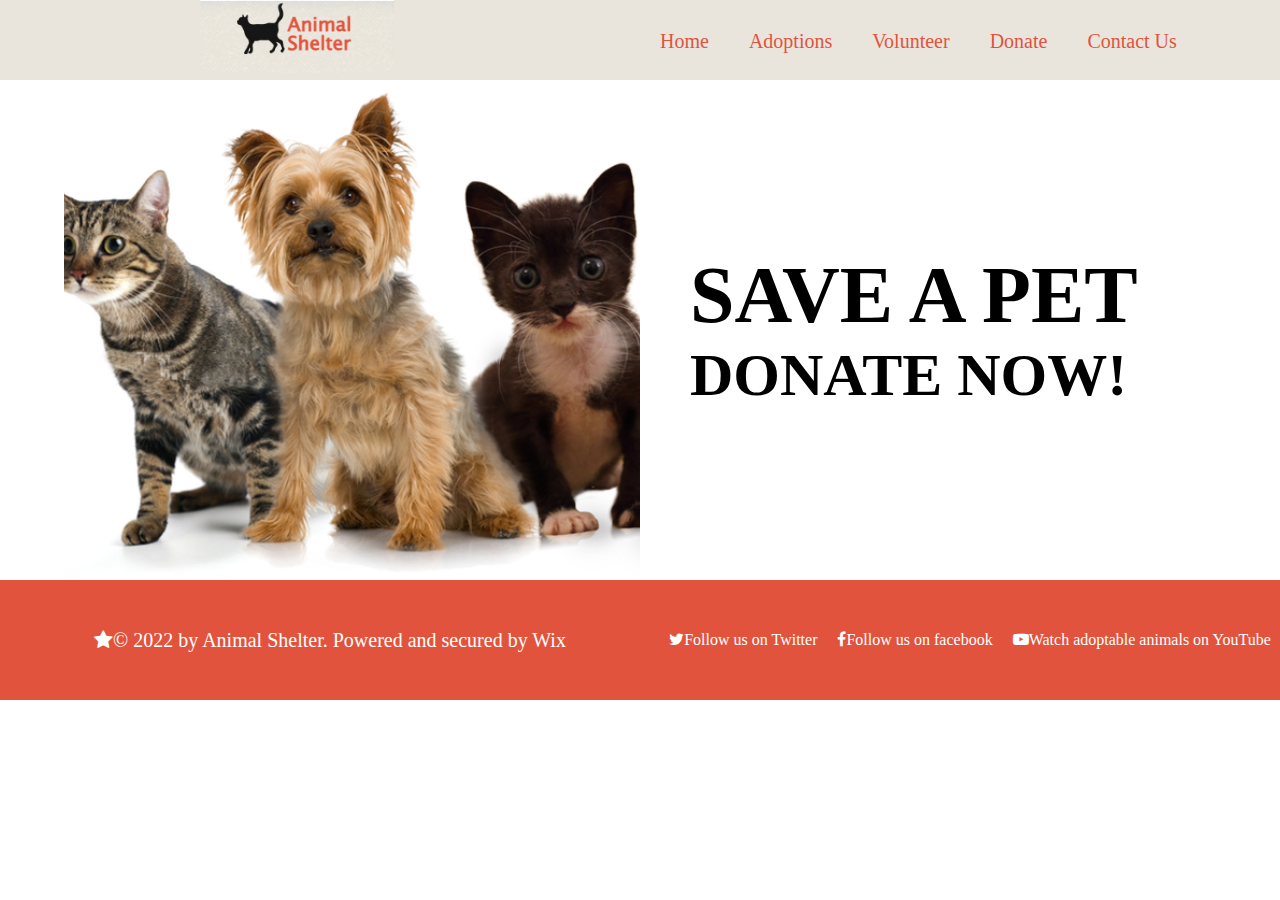
<file: index.html>
<!DOCTYPE html>

<html lang="en">

<head>
    <meta charset="UTF-8">
    <meta http-equiv="X-UA-Compatible" content="IE=edge">
    <meta name="viewport" content="width=device-width, initial-scale=1.0">
    <title>Animal Shelter</title>
    <link rel="stylesheet" type="text/css" href="style.css">
    <link href="https://fonts.googleapis.com/css2?family=Lato:wght@700&family=Poppins:wght@300;400;500;600;700;800;900&display=swap" rel="stylesheet">
    <link rel="stylesheet" href="https://cdnjs.cloudflare.com/ajax/libs/font-awesome/4.7.0/css/font-awesome.min.css">
</head>

<body>

    <div class="nav_bar">

        <div class="logo">
            <img src="images/logo.png" width="44%">
        </div>

        <div class="navigation">
            <div class="nav">
                <ul>
                    <li><a href="index.html" class="active">Home</a></li>
                    <li><a href="adoption.html">Adoptions</a></li>
                    <li><a href="volunteer.html">Volunteer</a></li>
                    <li><a href="donate.html">Donate</a></li>                   
                    <li><a href="contact.html">Contact Us</a></li>
                </ul>
            </div>
        </div>

    </div>

    <div class="banner_box">

        <div class="left_col">           
            <div class="banner"></div>           
        </div>

        <div class="right_col">
            <p class="top_heading">save a pet</p>
            <p class="top_heading_2">donate now!</p>
        </div>

    </div>

    <div class="footer">
        <div class="footer_left_col">
            <p><i class="fa fa-star" aria-hidden="true"></i>© 2022 by Animal Shelter. Powered and secured by Wix</p>
        </div>
        <div class="footer_right_col">
            <p><i class="fa fa-twitter" aria-hidden="true"></i>Follow us on Twitter<i class="fa fa-facebook" aria-hidden="true"></i>
                ​Follow us on facebook<i class="fa fa-youtube-play" aria-hidden="true"></i>Watch adoptable animals on YouTube</p>
        </div>
    </div>








<script src="script.js" type="text/javascript"></script>  

</body>

</html>
</file>
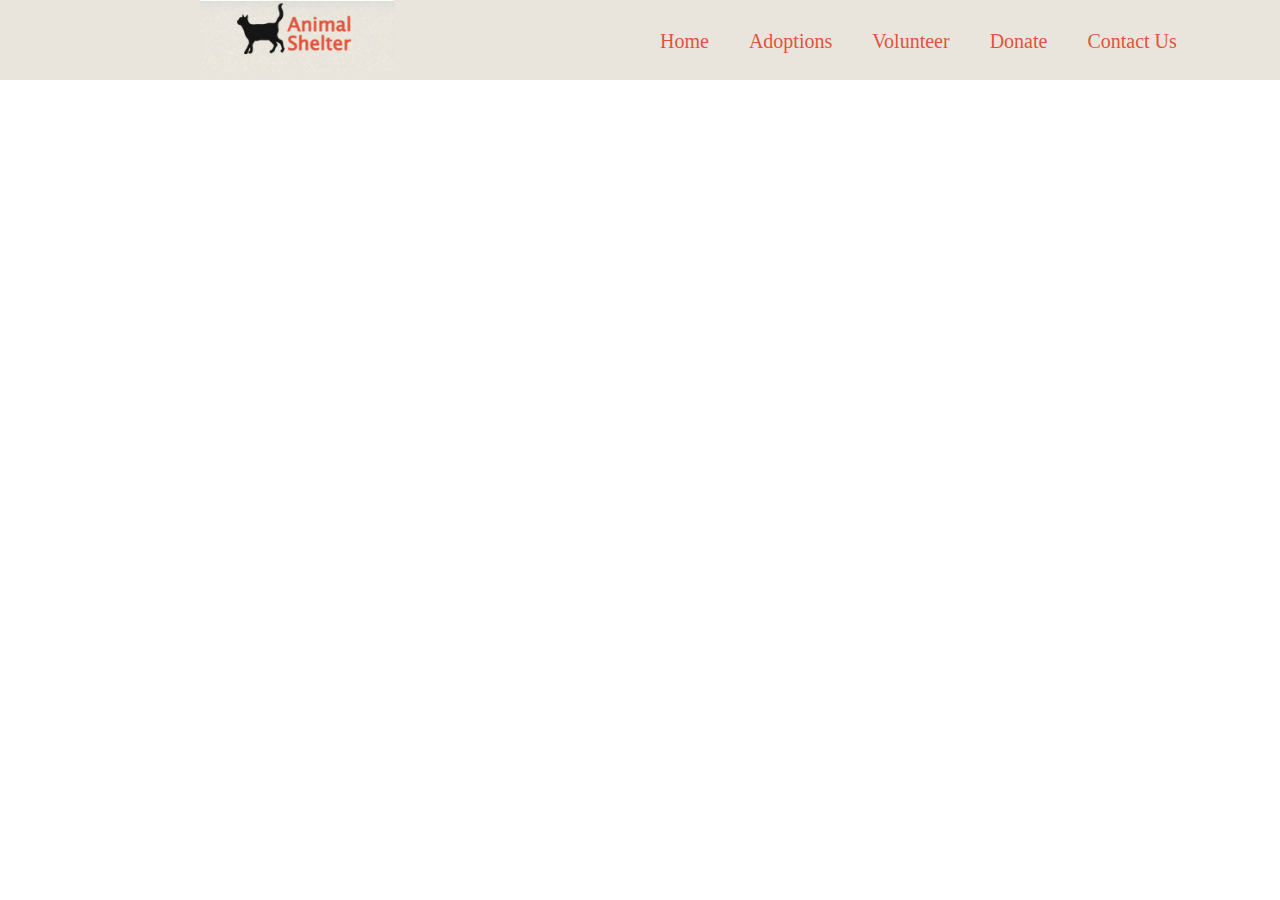
<file: adoption.html>
<!DOCTYPE html>

<html lang="en">

<head>
    <meta charset="UTF-8">
    <meta http-equiv="X-UA-Compatible" content="IE=edge">
    <meta name="viewport" content="width=device-width, initial-scale=1.0">
    <title>Adoptions</title>
    <link rel="stylesheet" type="text/css" href="style.css">
    <link href="https://fonts.googleapis.com/css2?family=Lato:wght@700&family=Poppins:wght@300;400;500;600;700;800;900&display=swap" rel="stylesheet">
    <link rel="stylesheet" href="https://cdnjs.cloudflare.com/ajax/libs/font-awesome/4.7.0/css/font-awesome.min.css">
</head>

<body>

    <div class="nav_bar">

        <div class="logo">
            <img src="images/logo.png" width="44%">
        </div>

        <div class="navigation">
            <div class="nav">
                <ul>
                    <li><a href="index.html" class="active">Home</a></li>
                    <li><a href="adoption.html">Adoptions</a></li>
                    <li><a href="volunteer.html">Volunteer</a></li>
                    <li><a href="donate.html">Donate</a></li>                   
                    <li><a href="contact.html">Contact Us</a></li>
                </ul>
            </div>
        </div>

    </div>








<script src="script.js" type="text/javascript"></script>  

</body>

</html>
</file>
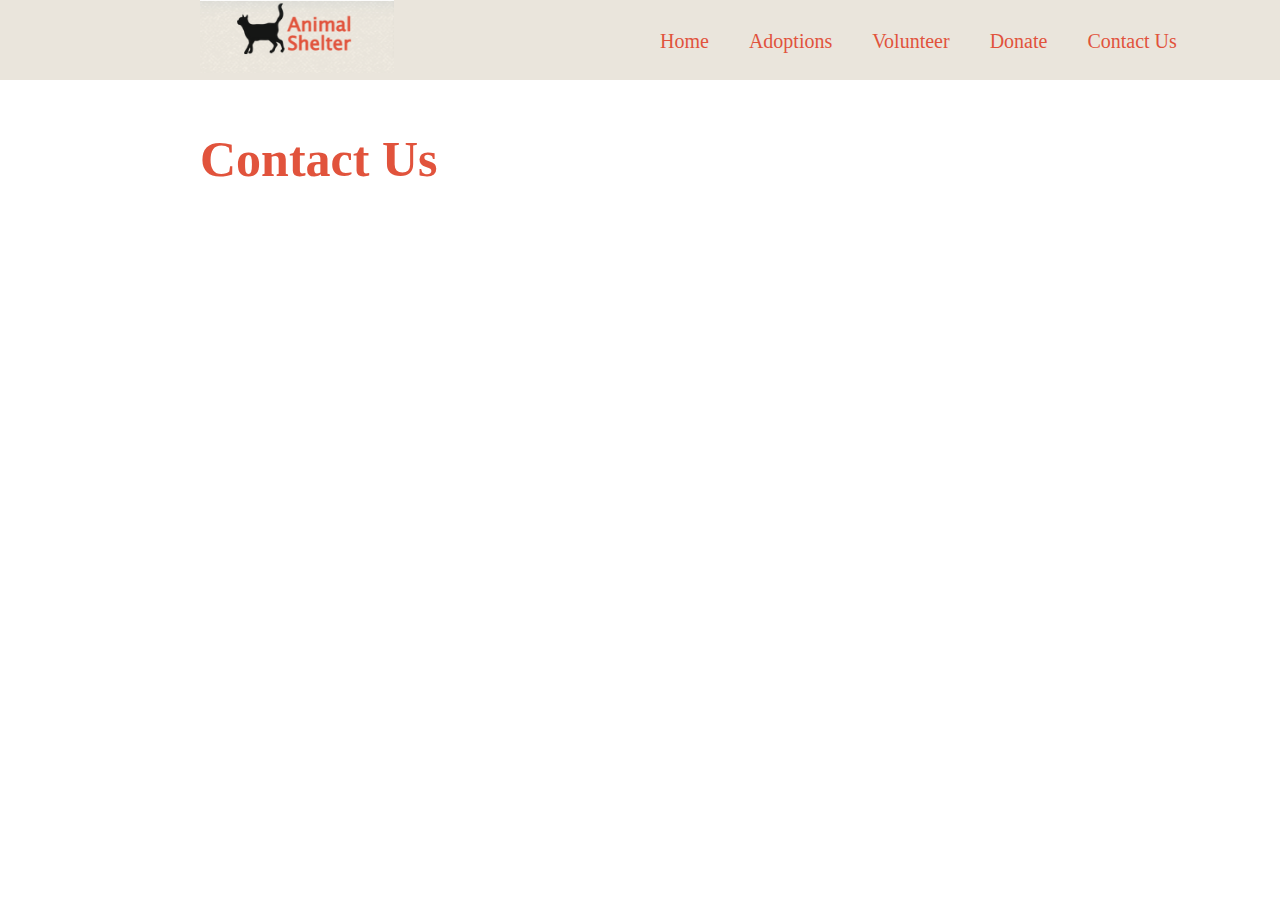
<file: contact.html>
<!DOCTYPE html>

<html lang="en">

<head>
    <meta charset="UTF-8">
    <meta http-equiv="X-UA-Compatible" content="IE=edge">
    <meta name="viewport" content="width=device-width, initial-scale=1.0">
    <title>Contact Us</title>
    <link rel="stylesheet" type="text/css" href="style.css">
    <link href="https://fonts.googleapis.com/css2?family=Lato:wght@700&family=Poppins:wght@300;400;500;600;700;800;900&display=swap" rel="stylesheet">
    <link rel="stylesheet" href="https://cdnjs.cloudflare.com/ajax/libs/font-awesome/4.7.0/css/font-awesome.min.css">
</head>

<body>

    <div class="nav_bar">

        <div class="logo">
            <img src="images/logo.png" width="44%">
        </div>

        <div class="navigation">
            <div class="nav">
                <ul>
                    <li><a href="index.html" class="active">Home</a></li>
                    <li><a href="adoption.html">Adoptions</a></li>
                    <li><a href="volunteer.html">Volunteer</a></li>
                    <li><a href="donate.html">Donate</a></li>                   
                    <li><a href="contact.html">Contact Us</a></li>
                </ul>
            </div>
        </div>

    </div>

    <div class="contact">Contact Us</div>








<script src="script.js" type="text/javascript"></script>  

</body>

</html>
</file>
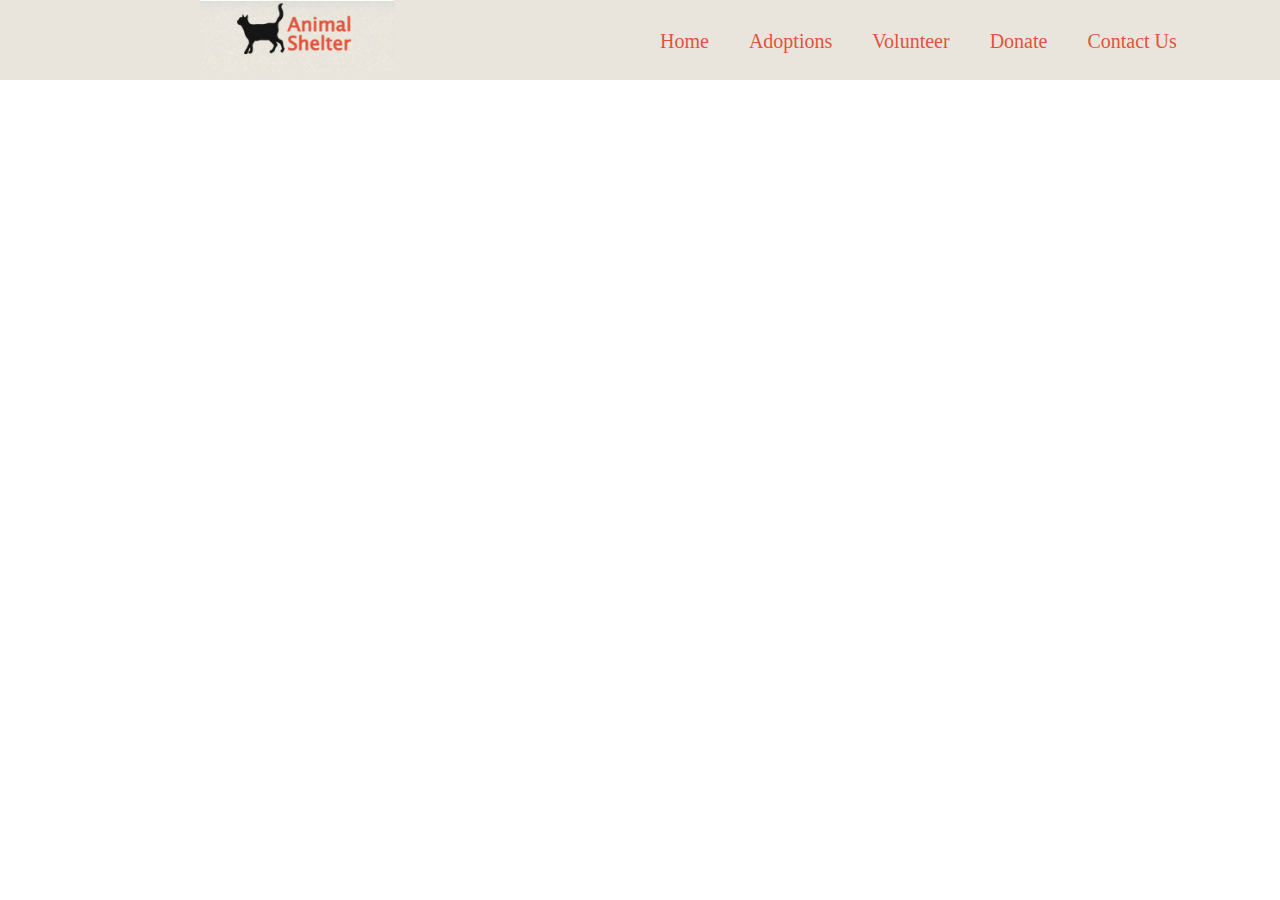
<file: donate.html>
<!DOCTYPE html>

<html lang="en">

<head>
    <meta charset="UTF-8">
    <meta http-equiv="X-UA-Compatible" content="IE=edge">
    <meta name="viewport" content="width=device-width, initial-scale=1.0">
    <title>Donate</title>
    <link rel="stylesheet" type="text/css" href="style.css">
    <link href="https://fonts.googleapis.com/css2?family=Lato:wght@700&family=Poppins:wght@300;400;500;600;700;800;900&display=swap" rel="stylesheet">
    <link rel="stylesheet" href="https://cdnjs.cloudflare.com/ajax/libs/font-awesome/4.7.0/css/font-awesome.min.css">
</head>

<body>

    <div class="nav_bar">

        <div class="logo">
            <img src="images/logo.png" width="44%">
        </div>

        <div class="navigation">
            <div class="nav">
                <ul>
                    <li><a href="index.html" class="active">Home</a></li>
                    <li><a href="adoption.html">Adoptions</a></li>
                    <li><a href="volunteer.html">Volunteer</a></li>
                    <li><a href="donate.html">Donate</a></li>                   
                    <li><a href="contact.html">Contact Us</a></li>
                </ul>
            </div>
        </div>

    </div>








<script src="script.js" type="text/javascript"></script>  

</body>

</html>
</file>
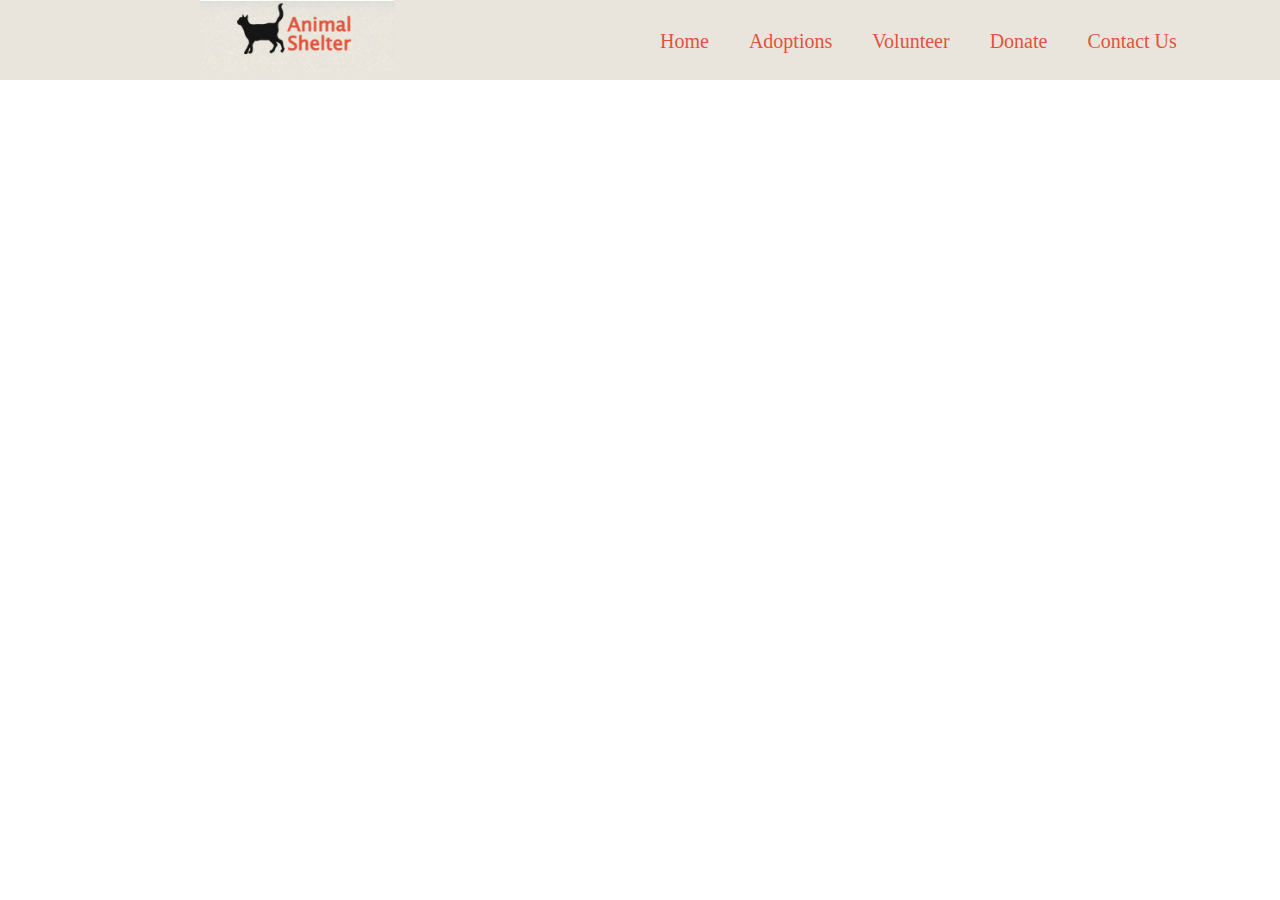
<file: volunteer.html>
<!DOCTYPE html>

<html lang="en">

<head>
    <meta charset="UTF-8">
    <meta http-equiv="X-UA-Compatible" content="IE=edge">
    <meta name="viewport" content="width=device-width, initial-scale=1.0">
    <title>Volunteer</title>
    <link rel="stylesheet" type="text/css" href="style.css">
    <link href="https://fonts.googleapis.com/css2?family=Lato:wght@700&family=Poppins:wght@300;400;500;600;700;800;900&display=swap" rel="stylesheet">
    <link rel="stylesheet" href="https://cdnjs.cloudflare.com/ajax/libs/font-awesome/4.7.0/css/font-awesome.min.css">
</head>

<body>

    <div class="nav_bar">

        <div class="logo">
            <img src="images/logo.png" width="44%">
        </div>

        <div class="navigation">
            <div class="nav">
                <ul>
                    <li><a href="index.html" class="active">Home</a></li>
                    <li><a href="adoption.html">Adoptions</a></li>
                    <li><a href="volunteer.html">Volunteer</a></li>
                    <li><a href="donate.html">Donate</a></li>                   
                    <li><a href="contact.html">Contact Us</a></li>
                </ul>
            </div>
        </div>

    </div>








<script src="script.js" type="text/javascript"></script>  

</body>

</html>
</file>
<file: style.css>
*{
    margin: 0;
    padding: 0;
    box-sizing: border-box;
}
body{
    width: 100%;
    height: auto;
}
.nav_bar{
    width: 100%;
    height: 80px;
    background-color: aqua;
}
.logo{
    width: 50%;
    height: 80px;
    background-color: #EAE5DC;
    float: left;
    padding-left: 200px;
}
.navigation{
    width: 50%;
    height: 80px;
    background-color: #EAE5DC;
    float: left;
    font-size: 20px;
}
ul{
    list-style-type: none;
}
li{
    float: left;
    padding: 10px 20px;
    margin-top: 20px;
}
a{
    color: #E1533C;
    text-decoration: none;
}
.banner_box{
    width: 100%;
    height: 500px;
    float: left;
}
.left_col{
    width: 50%;
    height: 500px;
    float: left;
}
.right_col{
    width: 50%;
    height: 500px;
    float: left;
}
.banner{
    width: 90%;
    height: 500px;
    float: right;
    background-image: url(images/pets.png);
    background-size: cover;
    background-position: center;
}
.top_heading{
    font-size: 80px;
    text-align: left;
    font-weight: 700;
    text-transform: uppercase;
    margin-top: 170px;
    margin-left: 50px;
}
.top_heading_2{
    font-size: 60px;
    text-align: left;
    font-weight: 700;
    text-transform: uppercase;
    margin-left: 50px;
}
.footer{
    width: 100%;
    height: 120px;
    float: left; 
    background-color: #E1533C;  
}
.footer_left_col{
    width: 50%;
    height: 120px;
    float: left; 
    font-size: 20px;
    color: white; 
    display: flex;
    align-items: center;
    justify-content: center;
}
.footer_right_col{
    width: 50%;
    height: 120px;
    float: left; 
    color: white;
    display: flex;
    align-items: center;
    justify-content: center;
}
i{
    margin-left: 20px;
}
.contact{
    font-size: 50px;
    font-weight: 700;
    color: #E1533C;
    margin-left: 200px;
    margin-top: 50px;
}
</file>
